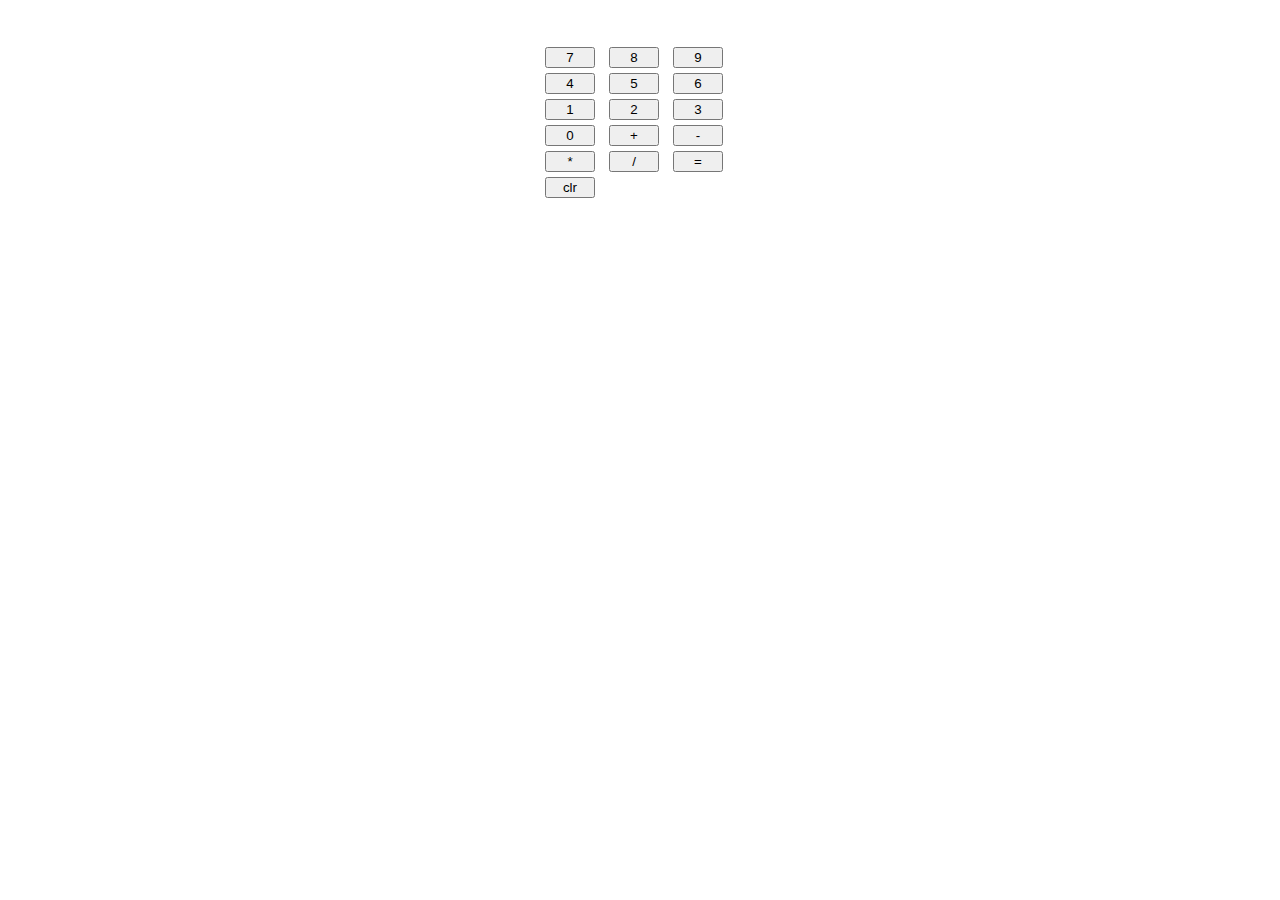
<file: index.html>
<!DOCTYPE html>
<html>
  <head>
    <meta charset="utf-8">
    <title>Calculator</title>
    
    <link rel="stylesheet" href="css/main.css">
  </head>
  <body>
    <section class="calculator">
      <p class="output"></p>
      
      
      <input class="number-button button" type="button" value="7">
      <input class="number-button button" type="button" value="8">
      <input class="number-button button" type="button" value="9">
      <input class="number-button button" type="button" value="4">
      <input class="number-button button" type="button" value="5">
      <input class="number-button button" type="button" value="6">
      <input class="number-button button" type="button" value="1">
      <input class="number-button button" type="button" value="2">
      <input class="number-button button" type="button" value="3">
      <input class="number-button button" type="button" value="0">
      <input class="add-button button" type="button" value="+"> 
      <input class="subtract-button button" type="button" value="-"> 
      <input class="multiply-button button" type="button" value="*"> 
      <input class="divide-button button" type="button" value="/"> 
      <input class="equils-button button" type="button" value="="> 
      <input class="clear-button button" type="button" value="clr">
    </section>
    
    
    <script src="http://code.jquery.com/jquery-1.11.0.min.js" type="text/javascript" charset="utf-8"></script>
    <script src="js/main.js" type="text/javascript" charset="utf-8"></script>
  </body>
</html>
</file>
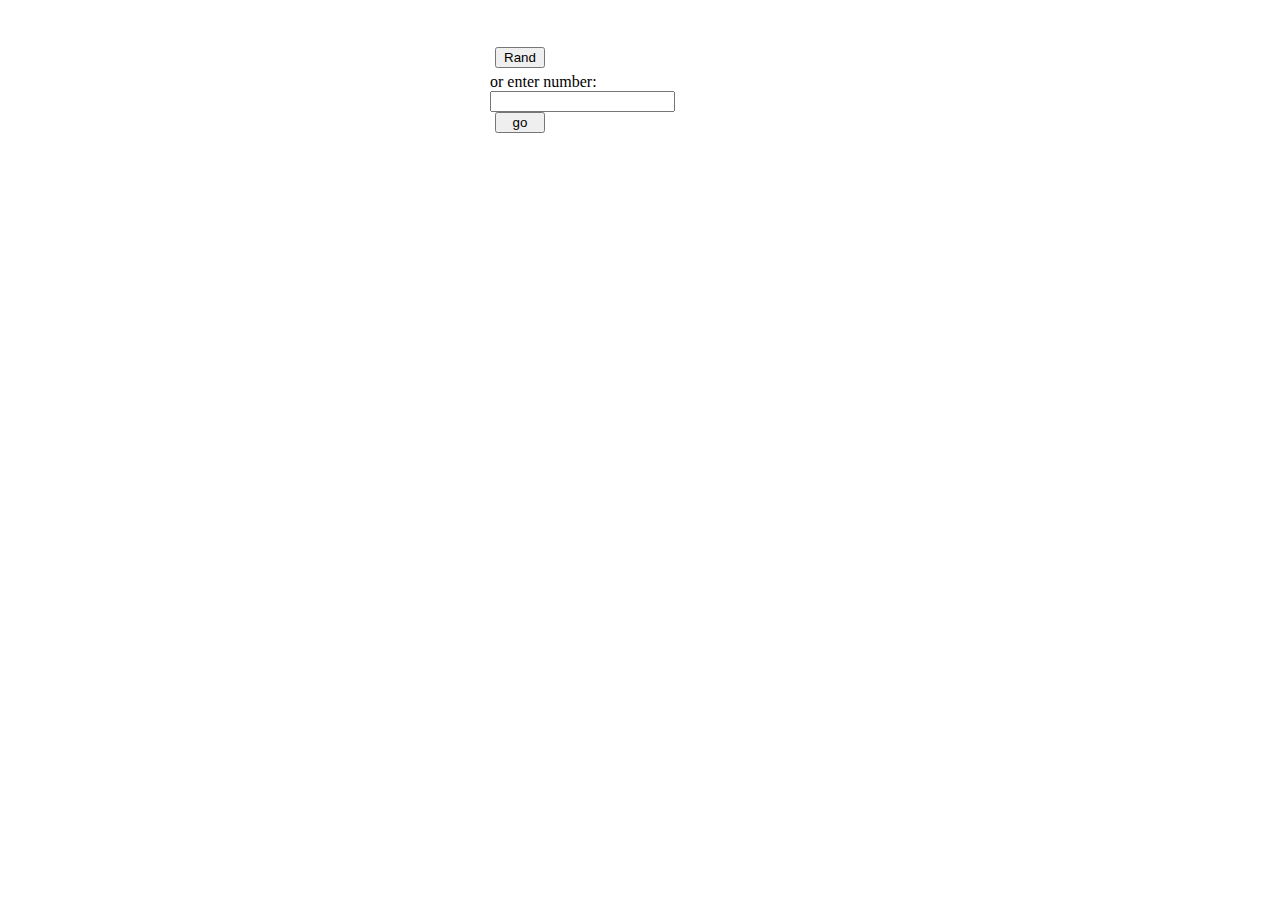
<file: randomNumber.html>
<!DOCTYPE html>
<html>
  <head>
    <meta charset="utf-8">
    <title>randomNumber</title>
    
    <link rel="stylesheet" href="css/main.css">
  </head>
  <body>
    <section class="randomNumber">
      <p class="output"></p>
      
      <input class="random-button button" type="button" value="Rand">
      <form>
         or enter number:<br>
          <input class="input-number" type="text" name="nunber">
        <br>
      </form>
      <input class="input-number-button button" type="button" value="go">

    </section>
    
    
    <script src="http://code.jquery.com/jquery-1.11.0.min.js" type="text/javascript" charset="utf-8"></script>
    <script src="js/randomNumber.js" type="text/javascript" charset="utf-8"></script>
  </body>
</html>
</file>
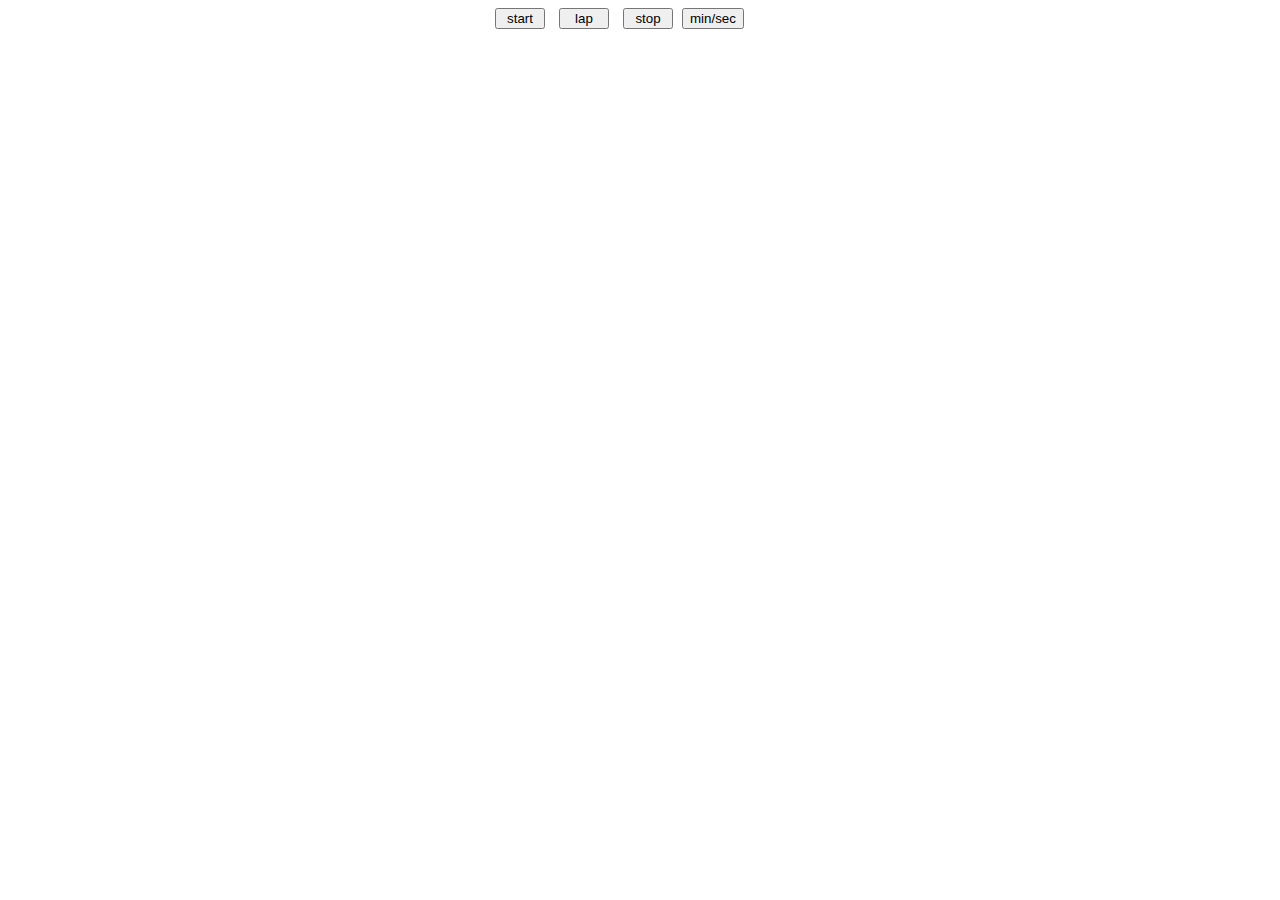
<file: stopwatch.html>
<!DOCTYPE html>
<html>
  <head>
    <meta charset="utf-8">
    <title>Stopwatch</title>
    
    <link rel="stylesheet" href="css/main.css">
  </head>
  <body>
    <section class="stopwatch">
      <section class="clock"></section>
      
      <input class="start-button button" type="button" value="start">
      <input class="lap-button button" type="button" value="lap">
      <input class="stop-button button" type="button" value="stop">
      <input class="min-sec-toggle" type="button" value="min/sec">
      
      <section class="laps"></section>
    </section>
    
    
    <script src="http://code.jquery.com/jquery-1.11.0.min.js" type="text/javascript" charset="utf-8"></script>
    <script src="js/stopwatch.js" type="text/javascript" charset="utf-8"></script>
  </body>
</html>
</file>
<file: css/main.css>
.calculator{
  width: 200px;
  margin: 0 auto 0 auto;
}

.button{
  width: 50px;
  margin: 0 5px 5px 5px;
}

.output{
  height: 15px;
}

/*stopwatch*/

.stopwatch{
  width: 300px;
  margin: 0 auto 0 auto;  
}

.clock{
  text-align:center;
  font-size: 3em;
}

/*random*/

.randomNumber{
  width: 300px;
  margin: 0 auto 0 auto;  
}
</file>
